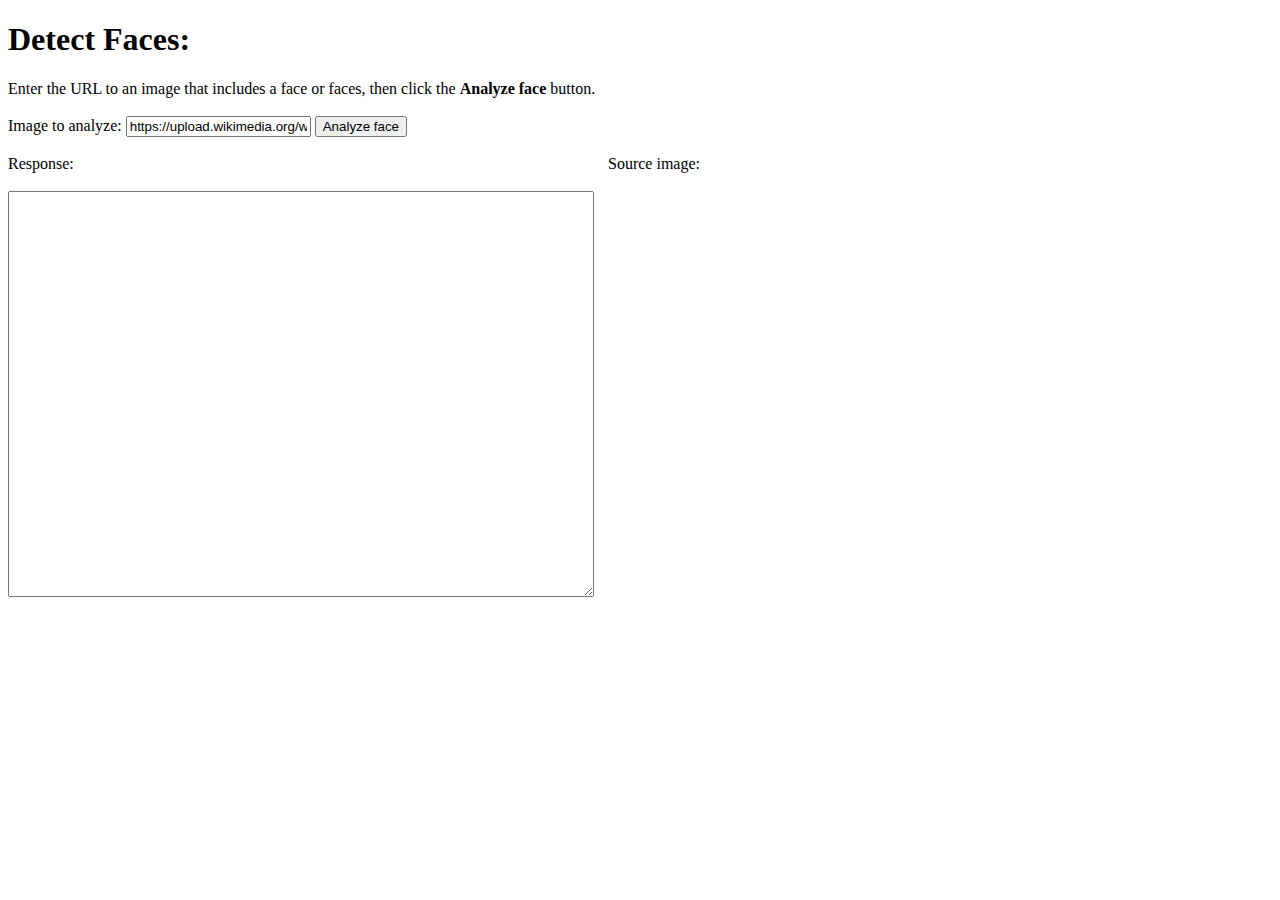
<file: javascript/test.html>
<!DOCTYPE html>
<html>
    <head>
        <title>Detect Faces Sample</title>
        <script src="https://ajax.googleapis.com/ajax/libs/jquery/1.9.0/jquery.min.js"></script>
    </head>
    <body>
        <h1>Detect Faces:</h1>
        Enter the URL to an image that includes a face or faces, then click
        the <strong>Analyze face</strong> button.<br><br>
        Image to analyze: <input type="text" name="inputImage" id="inputImage"
            value="https://upload.wikimedia.org/wikipedia/commons/c/c3/RH_Louise_Lillian_Gish.jpg" />
        <button onclick="processImage()">Analyze face</button><br><br>
        <div id="wrapper" style="width:1020px; display:table;">
            <div id="jsonOutput" style="width:600px; display:table-cell;">
                Response:<br><br>
                <textarea id="responseTextArea" class="UIInput"
                    style="width:580px; height:400px;"></textarea>
            </div>
            <div id="imageDiv" style="width:420px; display:table-cell;">
                Source image:<br><br>
                <img id="sourceImage" width="400" />
            </div>
        </div>

        <script type="text/javascript">
          function processImage() {
              // Replace <Subscription Key> with your valid subscription key.
              var subscriptionKey = "9f64fbd89816421ca1fc4e7bce4311c1";
          
              // NOTE: You must use the same region in your REST call as you used to
              // obtain your subscription keys. For example, if you obtained your
              // subscription keys from westus, replace "westcentralus" in the URL
              // below with "westus".
              //
              // Free trial subscription keys are generated in the "westus" region.
              // If you use a free trial subscription key, you shouldn't need to change 
              // this region.
              var uriBase =
                  "https://westus.api.cognitive.microsoft.com/face/v1.0/detect";
          
              // Request parameters.
              var params = {
                  "returnFaceId": "true",
                  "returnFaceLandmarks": "false",
                  "returnFaceAttributes":
                      "age,gender,headPose,smile,facialHair,glasses,emotion," +
                      "hair,makeup,occlusion,accessories,blur,exposure,noise"
              };
          
              // Display the image.
              var sourceImageUrl = document.getElementById("inputImage").value;
              document.querySelector("#sourceImage").src = sourceImageUrl;
              
          
              // Perform the REST API call.
              $.ajax({
                  url: uriBase + "?" + $.param(params),
          
                  // Request headers.
                  beforeSend: function(xhrObj){
                      xhrObj.setRequestHeader("Content-Type","application/json");
                      xhrObj.setRequestHeader("Ocp-Apim-Subscription-Key", subscriptionKey);
                  },
          
                  type: "POST",
          
                  // Request body.
                  data: '{"url": ' + '"' + sourceImageUrl + '"}',
              })
          
              .done(function(data) {
                  // Show formatted JSON on webpage.
                  $("#responseTextArea").val(JSON.stringify(data, null, 2));
              })
          
              .fail(function(jqXHR, textStatus, errorThrown) {
                  // Display error message.
                  var errorString = (errorThrown === "") ?
                      "Error. " : errorThrown + " (" + jqXHR.status + "): ";
                  errorString += (jqXHR.responseText === "") ?
                      "" : (jQuery.parseJSON(jqXHR.responseText).message) ?
                          jQuery.parseJSON(jqXHR.responseText).message :
                              jQuery.parseJSON(jqXHR.responseText).error.message;
                  alert(errorString);
              });
          };
      </script>


    </body>
</html>
</file>
